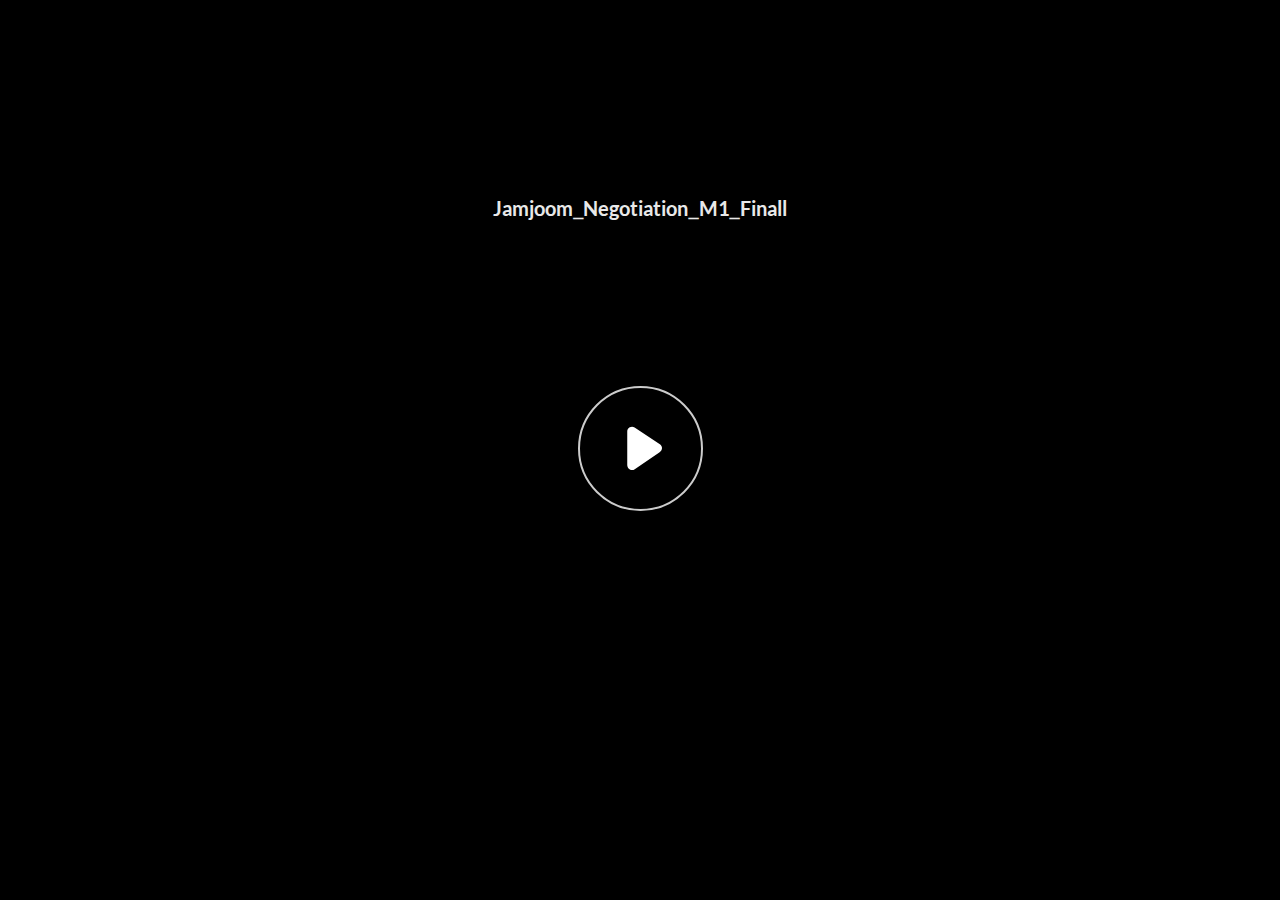
<file: index.html>
﻿<!doctype html>
<html lang="en-US">
<head>
  <meta charset="utf-8">
  <!-- Created using Storyline 360 - http://www.articulate.com  -->
  <!-- version: 3.69.28997.0 -->
  <title>Jamjoom_Negotiation_M1_Finall</title>
  <meta http-equiv="x-ua-compatible" content="IE=edge"/>
  <meta name="viewport" content="width=device-width,initial-scale=1,user-scalable=no,shrink-to-fit=no,minimal-ui"/>
  <meta name="apple-mobile-web-app-capable" content="yes"/>
  <style>
    html, body { height: 100%; padding: 0; margin: 0 }
    #app { height: 100%; width: 100%; }
  </style>

  <script>
    window.DS = {};
    window.globals = {
      DATA_PATH_BASE: '',
      HAS_FRAME: true,
      HAS_SLIDE: true,

      lmsPresent: false,
      tinCanPresent: false,
      cmi5Present: false,
      aoSupport: false,
      scale: 'noscale',
      captureRc: false,
      browserSize: 'fullscreen',
      bgColor: '#FFFFFF',
      features: 'AccessibleVideo,ConnectionMessages,FullScreenToggle,InsertSvgPicture,LayerPresentAsDialog,MultipleQuizTracking,UpdatedThemeEditor',
      themeName: 'unified',
      preloaderColor: '#8C8C8C',
      suppressAnalytics: false,
      productChannel: 'stable',
      publishSource: 'storyline',
      aid: 'aid|22d59515-2891-45ae-8c9a-50d9754f97ce',
      cid: '8c3a4292-aaa1-4e1b-b699-f797e2f6cb1a',
      playerVersion: '3.69.28997.0',
      publishTimestamp: '2023-05-17T19:53:06.6465842Z',
      maxIosVideoElements: 10,
      connectionSettings: { message: 'You%20are%20offline.%20Trying%20to%20reconnect...', useDarkTheme: true },

      
      parseParams: function(qs) {
        if (window.globals.parsedParams != null) {
          return window.globals.parsedParams;
        }
        qs = (qs || window.location.search.substr(1)).split('+').join(' ');
        var params = {},
            tokens,
            re = /[?&]?([^=]+)=([^&]*)/g;

        while (tokens = re.exec(qs)) {
          params[decodeURIComponent(tokens[1]).trim()] =
            decodeURIComponent(tokens[2]).trim();
        }
        window.globals.parsedParams = params;
        return params;
      }

    };
  </script>
  <script>
    var isIe11 = ('ActiveXObject' in window || window.MSBlobBuilder != null)
      && window.msCrypto != null && !window.ActiveXObject;
    if (isIe11) {
      window.globals.unsupportedBrowser = true;
      document.write(atob('[base64]'));
    }
  </script>
  
  <script>window.THREE = { };</script>
  
</head>
<body style="background: #FFFFFF" class="cs-HTML theme-unified">
  <!-- 360 -->
  <script>!function(e){var i=/iPhone/i,o=/iPod/i,n=/iPad/i,t=/(?=.*\bAndroid\b)(?=.*\bMobile\b)/i,d=/Android/i,s=/(?=.*\bAndroid\b)(?=.*\bSD4930UR\b)/i,b=/(?=.*\bAndroid\b)(?=.*\b(?:KFOT|KFTT|KFJWI|KFJWA|KFSOWI|KFTHWI|KFTHWA|KFAPWI|KFAPWA|KFARWI|KFASWI|KFSAWI|KFSAWA)\b)/i,r=/IEMobile/i,h=/(?=.*\bWindows\b)(?=.*\bARM\b)/i,a=/BlackBerry/i,l=/BB10/i,p=/Opera Mini/i,f=/(CriOS|Chrome)(?=.*\bMobile\b)/i,u=/(?=.*\bFirefox\b)(?=.*\bMobile\b)/i,c=new RegExp("(?:Nexus 7|BNTV250|Kindle Fire|Silk|GT-P1000)","i"),w=function(e,i){return e.test(i)},A=function(e){var A=e||navigator.userAgent,v=A.split("[FBAN");if(void 0!==v[1]&&(A=v[0]),this.apple={phone:w(i,A),ipod:w(o,A),tablet:!w(i,A)&&w(n,A),device:w(i,A)||w(o,A)||w(n,A)},this.amazon={phone:w(s,A),tablet:!w(s,A)&&w(b,A),device:w(s,A)||w(b,A)},this.android={phone:w(s,A)||w(t,A),tablet:!w(s,A)&&!w(t,A)&&(w(b,A)||w(d,A)),device:w(s,A)||w(b,A)||w(t,A)||w(d,A)},this.windows={phone:w(r,A),tablet:w(h,A),device:w(r,A)||w(h,A)},this.other={blackberry:w(a,A),blackberry10:w(l,A),opera:w(p,A),firefox:w(u,A),chrome:w(f,A),device:w(a,A)||w(l,A)||w(p,A)||w(u,A)||w(f,A)},this.seven_inch=w(c,A),this.any=this.apple.device||this.android.device||this.windows.device||this.other.device||this.seven_inch,this.phone=this.apple.phone||this.android.phone||this.windows.phone,this.tablet=this.apple.tablet||this.android.tablet||this.windows.tablet,"undefined"==typeof window)return this},v=function(){var e=new A;return e.Class=A,e};"undefined"!=typeof module&&module.exports&&"undefined"==typeof window?module.exports=A:"undefined"!=typeof module&&module.exports&&"undefined"!=typeof window?module.exports=v():"function"==typeof define&&define.amd?define("isMobile",[],e.isMobile=v()):e.isMobile=v()}(this);
    window.isMobile.apple.tablet = window.isMobile.apple.tablet ||
      (navigator.platform === 'MacIntel' && navigator.maxTouchPoints > 1);
    window.isMobile.apple.device = window.isMobile.apple.device || window.isMobile.apple.tablet;
    window.isMobile.tablet = window.isMobile.tablet || window.isMobile.apple.tablet;
    window.isMobile.any = window.isMobile.any || window.isMobile.apple.tablet;
  </script>

  <div id="focus-sink" tabindex="-1"></div>

  <div id="preso"></div>
  <script>
    (function() {

      var classTypes = [ 'desktop', 'mobile', 'phone', 'tablet' ];

      var addDeviceClasses = function(prefix, testObj) {
        var curr, i;
        for (i = 0; i < classTypes.length; i++) {
          curr = classTypes[i];
          if (testObj[curr]) {
            document.body.classList.add(prefix + curr);
          }
        }
      };

      var params = window.globals.parseParams(),
          isDevicePreview = params.devicepreview === '1',
          isPhoneOverride = params.deviceType === 'phone' || (isDevicePreview && params.phone == '1'),
          isTabletOverride = (params.deviceType === 'tablet' || isDevicePreview) && !isPhoneOverride,
          isMobileOverride = isPhoneOverride || isTabletOverride;

      var deviceView = {
        desktop: !window.isMobile.any && !isMobileOverride,
        mobile: window.isMobile.any || isMobileOverride,
        phone: isPhoneOverride || (window.isMobile.phone && !isTabletOverride),
        tablet: isTabletOverride || window.isMobile.tablet
      };

      window.globals.deviceView = deviceView;
      window.isMobile.desktop = !window.isMobile.any;
      window.isMobile.mobile = window.isMobile.any;

      addDeviceClasses('view-', deviceView);

    })();
  </script>
  
  <script src='story_content/user.js' type=text/javascript></script>
  <div class="slide-loader"></div>

  <script>
    var doc = document, loader = doc.body.querySelector('.slide-loader'); [ 1, 2, 3 ].forEach(function(n) { var d = doc.createElement('div'); d.style.backgroundColor = window.globals.preloaderColor; d.classList.add('mobile-loader-dot'); d.classList.add('dot' + n); loader.appendChild(d); });
  </script>

  <div class="mobile-load-title-overlay" style="display: none">
    <div class="mobile-load-title">Jamjoom_Negotiation_M1_Finall</div>
  </div>

  <div class="mobile-chrome-warning"></div>

  
<style>
  .warn-connection-dialog {
    display: none;
    background: transparent;
    pointer-events: none;
    position: fixed;
    left: 0;
    top: 0;
    width: 100%;
    height: 100%;
    z-index: 999;
  }

  .warn-connection-content {
    border-radius: 4px;
    background: white;
    border: 1px solid #E7E7E7;
    color: #333333;
    box-shadow: 0 2px 4px rgba(0, 0, 0, 0.25);
    transition: all 150ms ease-out;
    position: absolute;
    white-space: nowrap;
  }

  .view-phone.is-landscape .warn-connection-content {
    left: 23px;
    bottom: 23px;
  }

  .view-tablet.is-landscape .warn-connection-content {
    left: 50%;
    top: 20px;
    transform: translateX(-50%);
  }

  .is-portrait .warn-connection-content {
    transform: translate(-50%, calc(-100% - 15px));
  }

  .warn-connection-content p {
    display: inline-block;
    margin: 0 8px 0 0;
    line-height: 33px;
    font-size: 11px;
  }

  .warn-connection-content svg {
    position: relative;
    vertical-align: middle;
    margin: 0 2px 2px 8px;
  }

  .view-desktop .warn-connection-content {
    left: 1.5em;
    bottom: 1.5em;
  }

  .view-desktop .warn-connection-content p {
    font-size: 1.1em;
  }

  .is-offline .warn-connection-dialog {
    display: block;
  }

  .is-offline .cs-panel * {
    pointer-events: none !important;
  }

  .is-offline .cs-panel {
    pointer-events: all !important;
  }

  .is-offline #nav-controls * {
    pointer-events: none !important;
  }

  .is-offline #nav-controls {
    pointer-events: all !important;
  }
</style>

<div class="warn-connection-dialog">
  <div class="warn-connection-content">
    <svg width="17" height="15" viewBox="0 0 17 15" xmlns="http://www.w3.org/2000/svg">
      <path fill="#8F0000" stroke="white" d="M16.07,12.98 L15.88,12.23 L9.51,1.21 C8.97,0.26,7.6,0.26,7.06,1.21 L0.69,12.23 C0.15,13.16,0.81,14.36,1.91,14.36 H14.65 C15.47,14.36,16.05,13.7,16.07,12.98 Z"/>
      <path fill="white" stroke="white" d="M8.58,5.5 C8.35,5.28,8.5,5.35,8.21,5.32 C8.09,5.35,7.97,5.49,7.96,5.67 C7.97,5.79,7.98,5.92,7.98,6.04 L7.98,6.04 C7.99,6.17,8,6.31,8.01,6.43 L8.01,6.44 C8.03,6.92,8.06,7.41,8.09,7.9 L8.09,7.9 C8.12,8.39,8.14,8.88,8.17,9.37 C8.17,9.39,8.18,9.42,8.2,9.44 C8.23,9.46,8.25,9.47,8.28,9.47 C8.31,9.47,8.34,9.46,8.35,9.44 C8.37,9.43,8.38,9.4,8.39,9.35 L8.39,9.34 C8.39,9.24,8.4,9.15,8.4,9.05 L8.4,9.05 C8.41,8.96,8.41,8.86,8.42,8.75 C8.43,8.44,8.45,8.12,8.47,7.81 L8.47,7.81 C8.49,7.49,8.51,7.18,8.53,6.87 C8.55,6.46,8.56,6.05,8.59,5.64 L8.6,5.62 C8.6,5.57,8.59,5.53,8.58,5.5 L8.21,5.32 Z"/>
      <circle fill="white" stroke="white" cx="8.3" cy="11.35" r="0.3"/>
    </svg>
    <p>You are offline. Trying to reconnect...</p>
  </div>
</div>

<script>
  (function() {
    window.DS.connection = {
      warningShown: false,
      assets: {},
      loadingAssetGroup: false,
      retryDelay: 500
    };

    // @TODO this is POC code and can be cleaned up a bit more if we move forward
    // with the feature



    // The `window.globals.features` variable must be set in `webpack.dev.config` when testing locally - it is not enough
    // to have it in the data - but it must be set there as well.
    var useConnectionMessages = window.AbortController != null &&
      window.location.protocol != 'file:' &&
      window.globals.features.indexOf('ConnectionMessages') != -1;

    window.DS.connection.useConnectionMessages = useConnectionMessages

    var assetCount = 0;
    var checkLoadedId;
    var connectionSettings = window.globals.connectionSettings;

    if (useConnectionMessages && connectionSettings != null) {
      var contentEl = document.querySelector('.warn-connection-content');
      var messageEl = contentEl.querySelector('p')

      if (connectionSettings.useDarkTheme) {
        contentEl.style.borderColor = '#BABBBA';
        contentEl.style.backgroundColor = '#282828';
        contentEl.style.color = '#FFFFFF';
      }

      if (connectionSettings.message != null) {
        messageEl.textContent = window.decodeURIComponent(connectionSettings.message);
      }
    }

    function checkAssetsReady() {
      for (var i in DS.connection.assets) {
        if (!DS.connection.assets[i].success) {
          return false;
        }
      }
      return true;
    }

    function stopAssetGroup() {
      if (!useConnectionMessages) { return; }

      assetCount = 0;

      DS.connection.oldAssetGroup = DS.connection.assets;
      DS.connection.assets = {};
      DS.connection.loadingAssetGroup = false;
      clearInterval(checkLoadedId);
    }

    function startAssetGroup() {
      if (!useConnectionMessages) { return; }
      var ticks = 0;
      clearInterval(checkLoadedId);
      checkLoadedId = setInterval(function() {
        var loaded = 0;
        if (assetCount === 0 && loaded === 0) {
          clearInterval(checkLoadedId);
          return;
        }

        for (var i in DS.connection.assets) {
          if (DS.connection.assets[i].success) {
            loaded++;
          }
        }

        if (assetCount === loaded && checkAssetsReady()) {
          for (var i in DS.connection.assets) {
            if (DS.connection.assets[i].action) {
              DS.connection.assets[i].action();
            }
          }
          hideWarning();
          stopAssetGroup();
        }
      }, 100)
    }

    function requiredAsset(url, action, retry, type) {
      if (!useConnectionMessages) { return; }
      if (DS.connection.assets[url]) { return; }

      DS.connection.assets[url] = {
        success: false, action: action, retry: retry, type: type
      };
      assetCount = Object.keys(DS.connection.assets).length;
      if (!DS.connection.loadingAssetGroup) {
        startAssetGroup();
      }
      DS.connection.loadingAssetGroup = true;
    }

    function assetLoaded(url) {
      if (!useConnectionMessages) { return; }
      if (DS.connection.assets[url]) {
        DS.connection.assets[url].success = true;
      }
    }

    function assetFailed(url) {
      if (!useConnectionMessages) { return; }
      if (!DS.connection.assets[url]) {
        if (/\.js$/.test(url)) {
          setTimeout(function() {
            if (DS.connection.lastSlideLoaded != null) {
              DS.connection.lastSlideLoaded();
            }
          }, DS.connection.retryDelay);
        }
        return;
      }
      if (!DS.connection.warningShown) { showWarning(); }
      if (DS.connection.assets[url].retry) {
        setTimeout(function() {
          if (!DS.connection.assets[url].success) {
            DS.connection.assets[url].retry()
          }
        }, DS.connection.retryDelay);
      }
    }

    function hideWarning() {
      document.body.classList.remove('is-offline');
      DS.connection.warningShown = false;
    }
    DS.connection.hideWarning = hideWarning

    function showWarning(btn) {
      document.body.classList.add('is-offline')
      DS.connection.warningShown = true;
      updateWarningPosition();
    }

    function updateWarningPosition() {
      if (!DS.connection.warningShown) {
        return;
      }

      var isPortrait = document.body.classList.contains('is-portrait');
      var warningEl = document.querySelector('.warn-connection-content');

      if (isPortrait) {
        var slide = document.querySelector('.primary-slide');
        var slideRect = slide.getBoundingClientRect();

        warningEl.style.top = `${slideRect.top}px`
        warningEl.style.left = `${slideRect.left + slideRect.width / 2}px`
      } else {
        warningEl.style.top = null;
        warningEl.style.left = null;
      }

      window.requestAnimationFrame(updateWarningPosition);
    }

    // these will all be noops if the feature flag isn't set in
    // the data and `window.globals.features`
    DS.connection.requiredAsset = requiredAsset;
    DS.connection.assetLoaded = assetLoaded;
    DS.connection.assetFailed = assetFailed;
    DS.connection.stopAssetGroup = stopAssetGroup;
    DS.connection.startAssetGroup = startAssetGroup;
  })();
</script>


  <script>
    
    if (window.autoSpider && window.vInterfaceObject) {
      document.querySelector('.mobile-load-title-overlay').style.display = 'none';
    }
  </script>

  

  <link rel="stylesheet" href="html5/data/css/output.min.css" data-noprefix/>
</body>
<script src="html5/lib/scripts/bootstrapper.min.js"></script>
</html>
</file>
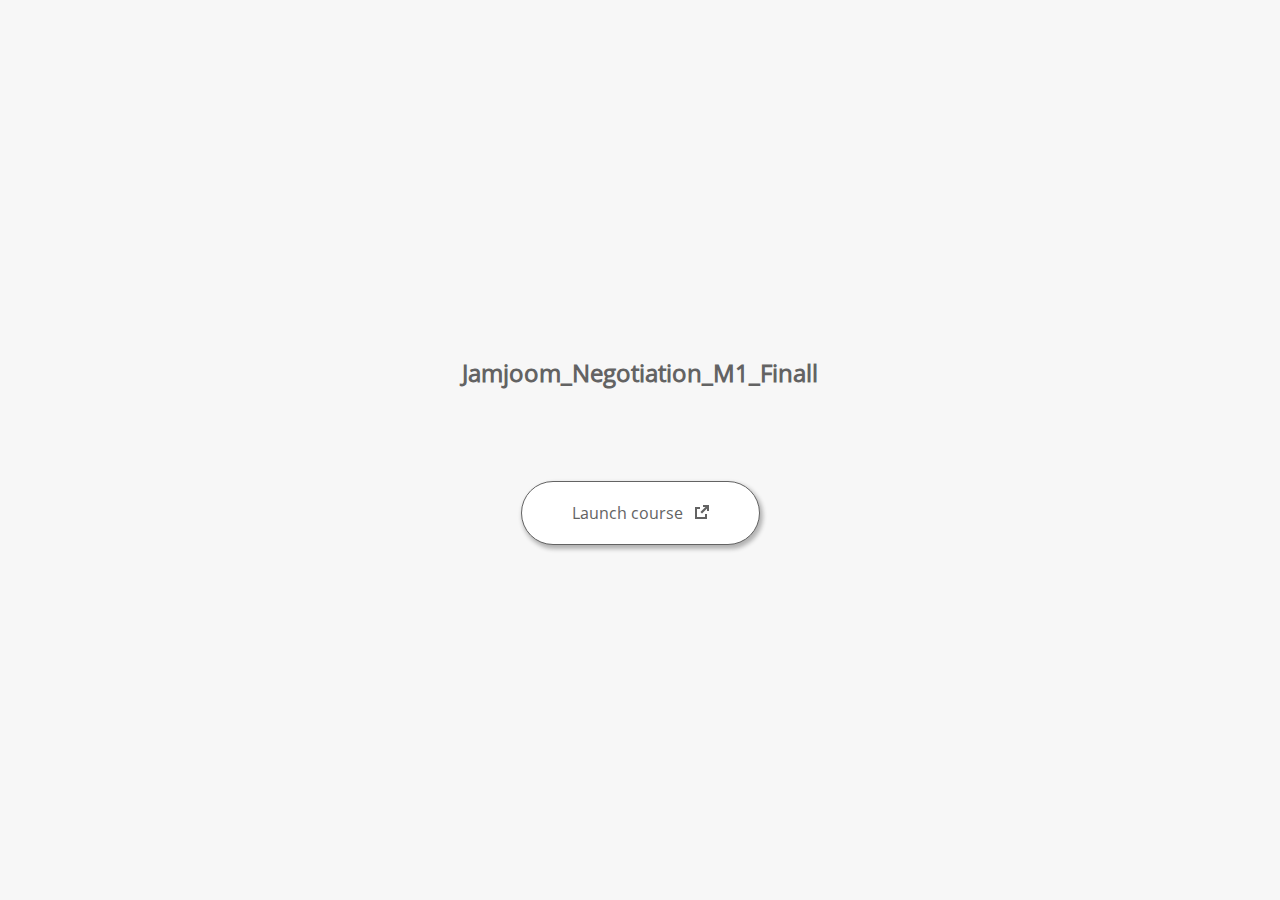
<file: launcher.html>
﻿<html lang="en-US">
	<head>
		<!-- Created using Storyline 360 - http://www.articulate.com  --> 
		<!-- version: 3.69.28997.0 --> 

		<title>Jamjoom_Negotiation_M1_Finall</title>
    <style>
      @font-face {
        font-family: "Open Sans Full";
        font-style: normal;
        font-weight: 400;
        src: local("Open Sans"),
             local("OpenSans"),
             url(html5/lib/stylesheets/mobile-fonts/open-sans-regular.woff) format("woff")
      }
      body {
        background-color: #F7F7F7;
      }
      h1 {
        color: #636363;
        font-family: "Open Sans Full", Helvetica, sans-serif;
        font-size: 150%;
        margin-bottom: 92px;
        padding-bottom: 0;
      }

      button {
        background-color: #FFF;
        border: 1px solid #636363;
        border-radius: 80px;
        box-shadow: 2px 3px 4px 1px rgba(39, 39, 39, 0.33);
        color: #636363;
        font-family: "Open Sans Full", Helvetica, sans-serif;
        font-size: 100%;
        padding: 20px 50px;
      }
      img {
        height: 15px;
        width: 15px;
        margin-left: 8px;
      }
    </style>
		<script>
			
			/******************************************************************************/
			//
			// NOTE TO DEVELOPERS:
			// The following code should be integrated with your web page in order to open
			// the presentation in a new window.  To launch the presentation immediately, 
			// simply copy the code below into your web page.  To launch the presentation
			// when a button or link is clicked, call LaunchPresentation when the onClick
			// event is triggered.
			//
			/******************************************************************************/		
		
		
			var Safari =  (navigator.appVersion.indexOf("Safari") >= 0);
			
			var g_bChromeless = false;
			var g_bResizeable = false;
			var g_nContentWidth = 1220;
			var g_nContentHeight = 658;
			var g_strStartPage = "story.html" + document.location.search;
			var g_strBrowserSize = "fullscreen";
		
			function LaunchContent()
			{
				var nWidth = screen.availWidth;
				var nHeight = screen.availHeight;

				if (nWidth > g_nContentWidth && nHeight > g_nContentHeight && g_strBrowserSize != "fullscreen")
				{
					nWidth = g_nContentWidth;
					nHeight = g_nContentHeight;
					
					if (!Safari && !g_bChromeless)
					{
						nWidth += 17;
					}
				}

				// Build the options string
				var strOptions = "width=" + nWidth +",height=" + nHeight;
				if (g_bResizeable)
				{
					strOptions += ",resizable=yes"
				}
				else
				{
					strOptions += ",resizable=no"
				}

				if (g_bChromeless)
				{
					strOptions += ", status=0, toolbar=0, location=0, menubar=0, scrollbars=0";
				}
				else
				{
					strOptions += ", status=1, toolbar=1, location=1, menubar=1, scrollbars=1";
				}

				// Launch the URL
				if (Safari)
				{
					var oWnd = window.open("", "_blank", strOptions);
					oWnd.location = g_strStartPage;
				}
				else
				{
					window.open(g_strStartPage , "_blank", strOptions);
				}
			}

			
			
		</script>
		
	</head>
	
	<body onload="setTimeout('LaunchContent()', 100);">
		<center>
			<table width="100%" height="100%" border="0" cellpadding="0" cellspacing="0">
				<tr>
					<td>
						<center>
              <h1 tabIndex="-1">Jamjoom_Negotiation_M1_Finall</h1>
							<button onclick="LaunchContent()" aria-label="Launch course: opens in new window">Launch course <img src="story_content/external_window.png" style="border-style: none; height: 14px; width: 14px;" tabIndex="-1" aria-hidden="true"/></button>
						</center>
					</td>
				</tr>
			</table>
		</center>
	</body>
</html>
</file>
